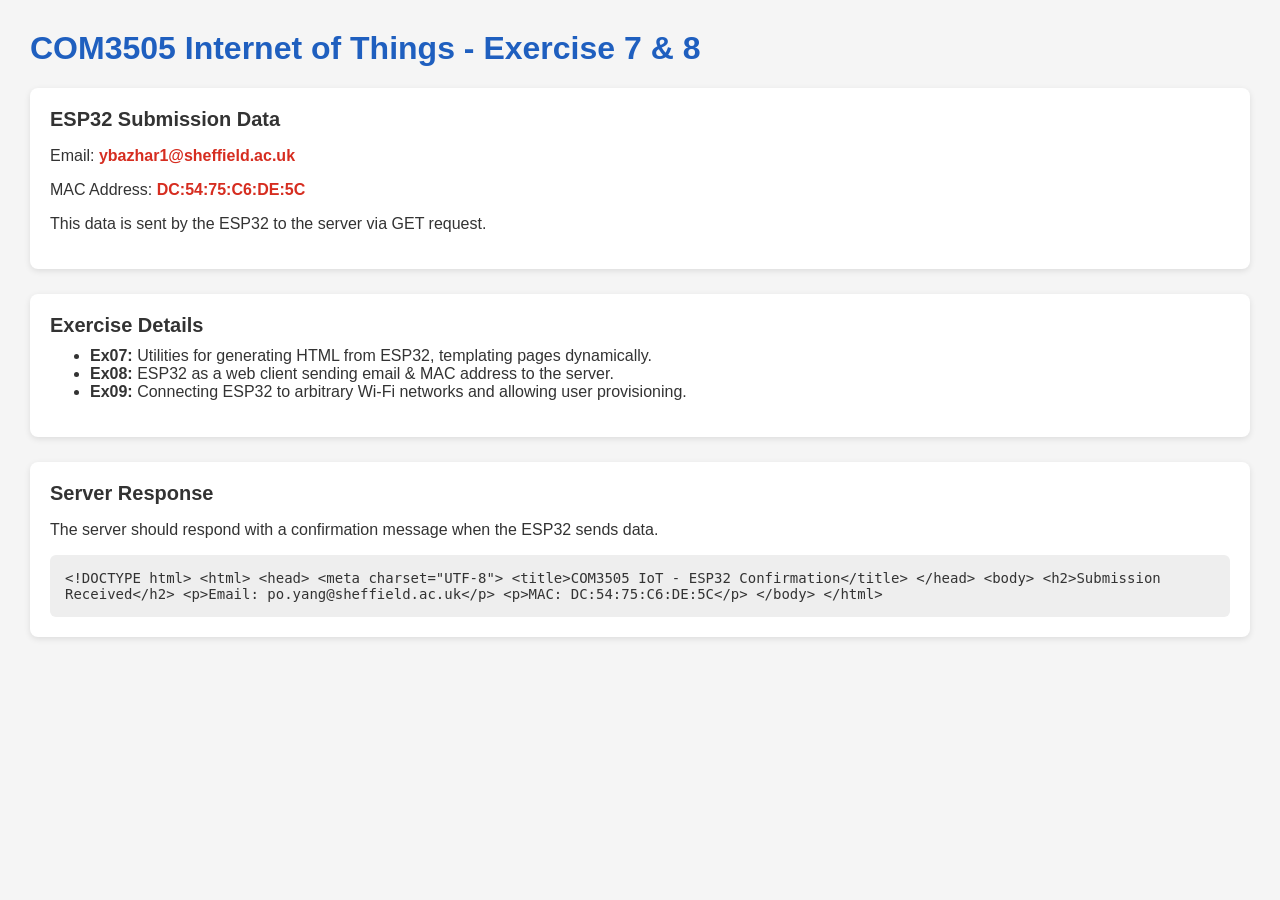
<file: COM3505_Ex08/COM3505_Ex08/index.html>
<!DOCTYPE html>
<html lang="en">
<head>
    <meta charset="UTF-8">
    <title>COM3505 Internet of Things - Exercise 7 & 8</title>

    <style>
        body {
            font-family: Arial, Helvetica, sans-serif;
            background-color: #f5f5f5;
            color: #333;
            margin: 30px;
        }

        h1 {
            color: #1f5fbf;
        }

        .card {
            background-color: #ffffff;
            padding: 20px;
            border-radius: 8px;
            box-shadow: 0 2px 6px rgba(0,0,0,0.1);
            margin-bottom: 25px;
        }

        .highlight {
            color: #d62d20;
            font-weight: bold;
        }

        .section-title {
            font-size: 20px;
            font-weight: bold;
            margin-bottom: 10px;
        }

        ul {
            margin-top: 10px;
        }

        code {
            background-color: #eeeeee;
            display: block;
            padding: 15px;
            border-radius: 6px;
            font-family: Consolas, monospace;
            font-size: 14px;
            overflow-x: auto;
        }
    </style>
</head>

<body>

    <h1>COM3505 Internet of Things - Exercise 7 & 8</h1>

    <div class="card">
        <div class="section-title">ESP32 Submission Data</div>
        <p>Email: <span class="highlight">ybazhar1@sheffield.ac.uk</span></p>
        <p>MAC Address: <span class="highlight">DC:54:75:C6:DE:5C</span></p>
        <p>This data is sent by the ESP32 to the server via GET request.</p>
    </div>

    <div class="card">
        <div class="section-title">Exercise Details</div>
        <ul>
            <li><strong>Ex07:</strong> Utilities for generating HTML from ESP32, templating pages dynamically.</li>
            <li><strong>Ex08:</strong> ESP32 as a web client sending email & MAC address to the server.</li>
            <li><strong>Ex09:</strong> Connecting ESP32 to arbitrary Wi-Fi networks and allowing user provisioning.</li>
        </ul>
    </div>

    <div class="card">
        <div class="section-title">Server Response</div>
        <p>The server should respond with a confirmation message when the ESP32 sends data.</p>

<code>
&lt;!DOCTYPE html&gt;
&lt;html&gt;
&lt;head&gt;
    &lt;meta charset="UTF-8"&gt;
    &lt;title&gt;COM3505 IoT - ESP32 Confirmation&lt;/title&gt;
&lt;/head&gt;
&lt;body&gt;
    &lt;h2&gt;Submission Received&lt;/h2&gt;
    &lt;p&gt;Email: po.yang@sheffield.ac.uk&lt;/p&gt;
    &lt;p&gt;MAC: DC:54:75:C6:DE:5C&lt;/p&gt;
&lt;/body&gt;
&lt;/html&gt;
</code>

    </div>

</body>
</html>
</file>
